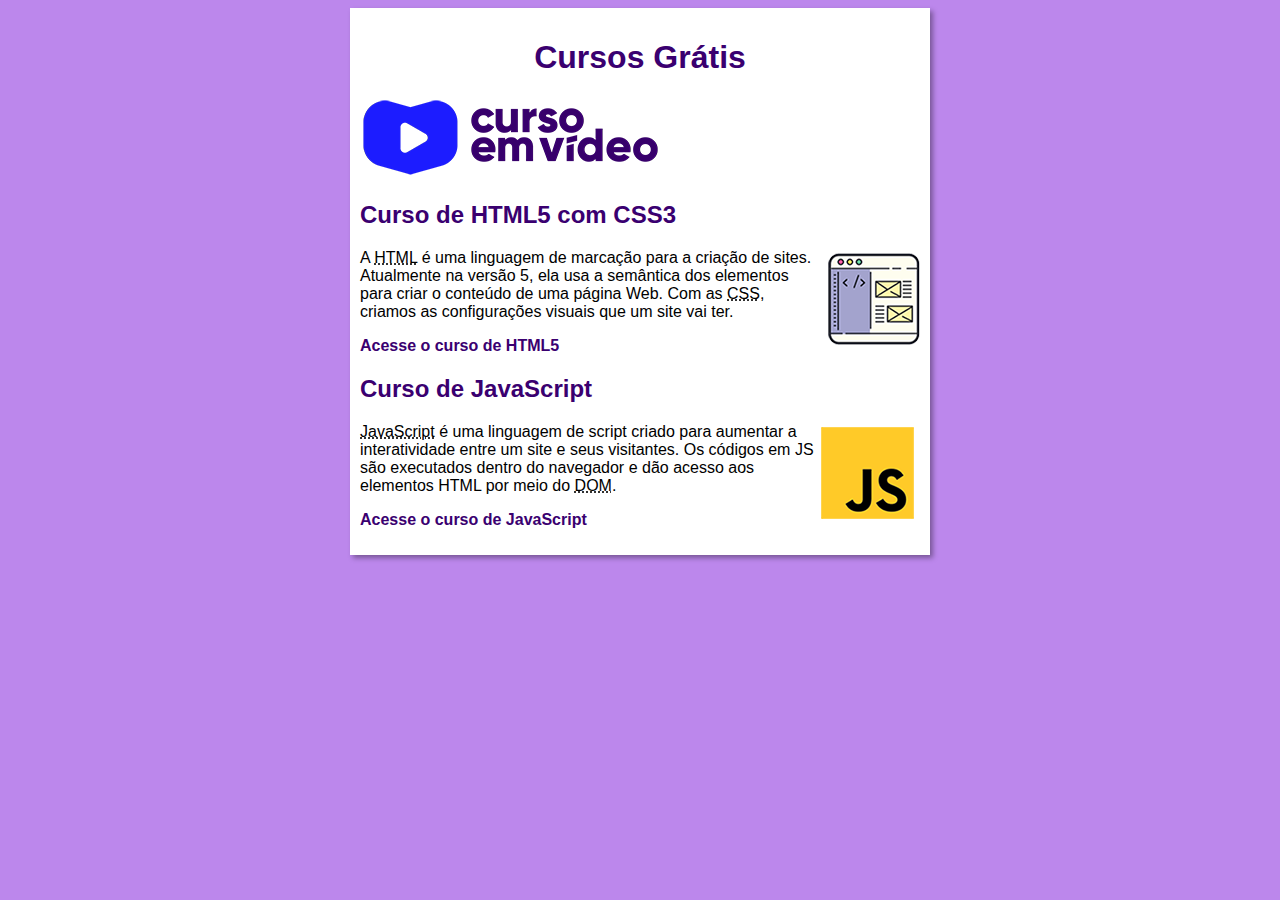
<file: index.html>
<!DOCTYPE html>
<html lang="pt-BR">
<head>
    <meta charset="UTF-8">
    <meta http-equiv="X-UA-Compatible" content="IE=edge">
    <meta name="viewport" content="width=device-width, initial-scale=1.0">
    <title>Site Cursos</title>
    <link rel="stylesheet" href="estilos/style.css">
</head>
<body>
    <main>
        <header>
            <h1 align="center">Cursos Grátis</h1>
            <img src="imagens/curso-em-video-cor.png" alt="Curso em Vpideo">
        </header>
        <article>
            <h2>Curso de HTML5 com CSS3</h2>
            <img class="lado" src="imagens/curso-html-css.png" alt="Curso HTML">
            <p>A <abbr title="HyperText Markup Language">HTML</abbr> é uma linguagem de marcação para a criação de sites. Atualmente na versão 5, ela usa a semântica dos elementos para criar o conteúdo de uma página Web. Com as <abbr title="Cascading Style Sheets">CSS</abbr>, criamos as configurações visuais que um site vai ter.</p>
            <p><a href="curso-html.html">Acesse o curso de HTML5</a></p>
        </article>
        <article>
            <h2>Curso de JavaScript</h2>
            <img class="lado" src="imagens/curso-javascript.png" alt="Curso JS">
            <p> <abbr title="JavaScript">JavaScript</abbr> é uma linguagem de script criado para aumentar a interatividade entre um site e seus visitantes. Os códigos em JS são executados dentro do navegador e dão acesso aos elementos HTML por meio do <abbr title="Document Object Model">DOM</abbr>.</p>
            <p><a href="curso-js.html">Acesse o curso de JavaScript</a></p>
        </article>
    </main>
</body>
</html>
</file>
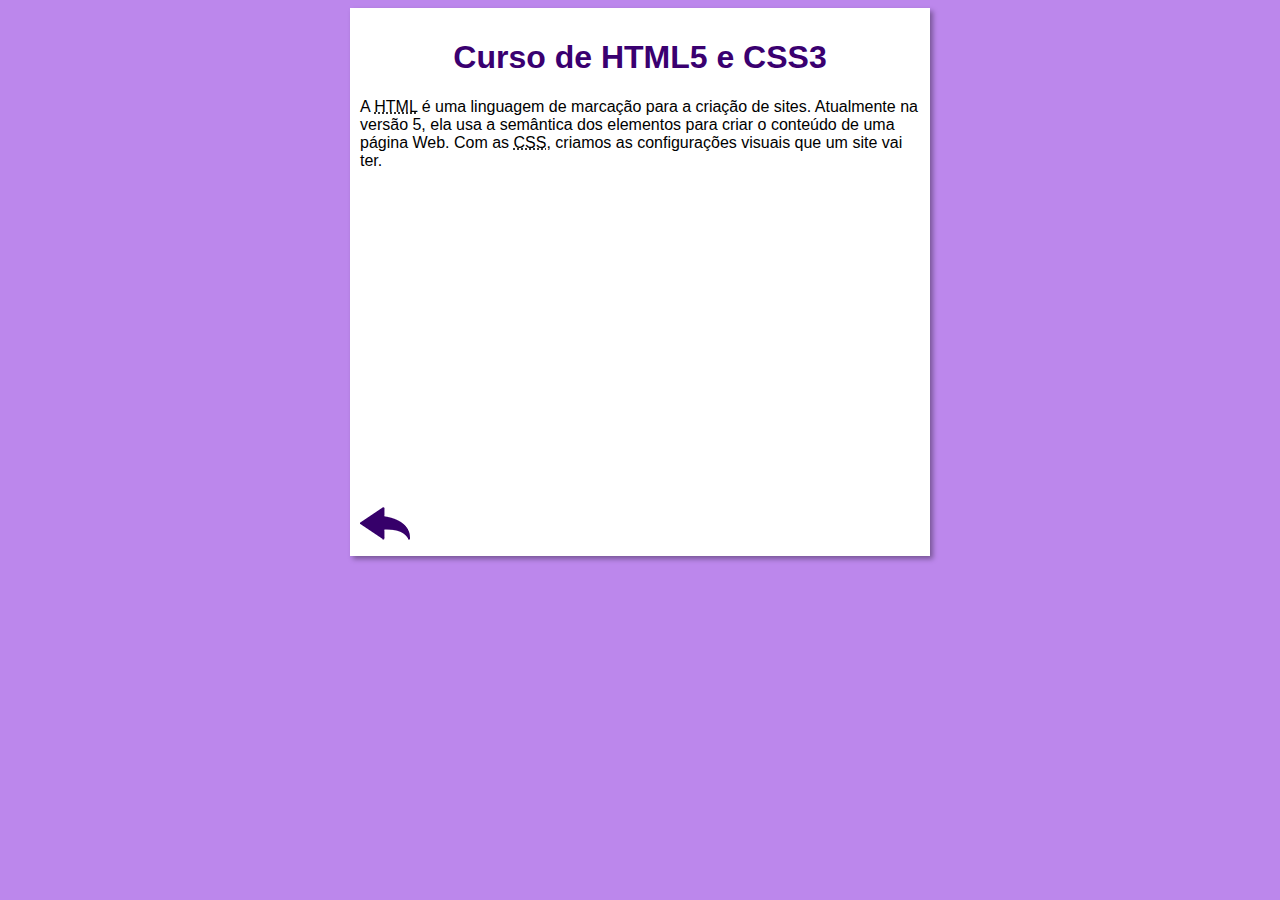
<file: curso-html.html>
<!DOCTYPE html>
<html lang="pt-br">
<head>
    <meta charset="UTF-8">
    <meta name="viewport" content="width=device-width, initial-scale=1.0">
    <title>Curso de HTML</title>
    <link rel="stylesheet" href="estilos/style.css">
</head>
<body>
    <main>
        <header>
            <h1 align="center">Curso de HTML5 e CSS3</h1>
        </header>
        <article>
            <p>A <abbr title="HyperText Markup Language">HTML</abbr> é uma linguagem de marcação para a criação de sites. Atualmente na versão 5, ela usa a semântica dos elementos para criar o conteúdo de uma página Web. Com as <abbr title="Cascading Style Sheets">CSS</abbr>, criamos as configurações visuais que um site vai ter.</p>

            <iframe width="560" height="315" src="https://www.youtube.com/embed/riSVzwlSnhw" title="YouTube video player" frameborder="0" allow="accelerometer; autoplay; clipboard-write; encrypted-media; gyroscope; picture-in-picture" allowfullscreen></iframe>

            <a href="index.html"><img src="imagens/btn-back.png" alt="Voltar"></a>
            
        </article>
    </main>
</body>
</html>
</file>
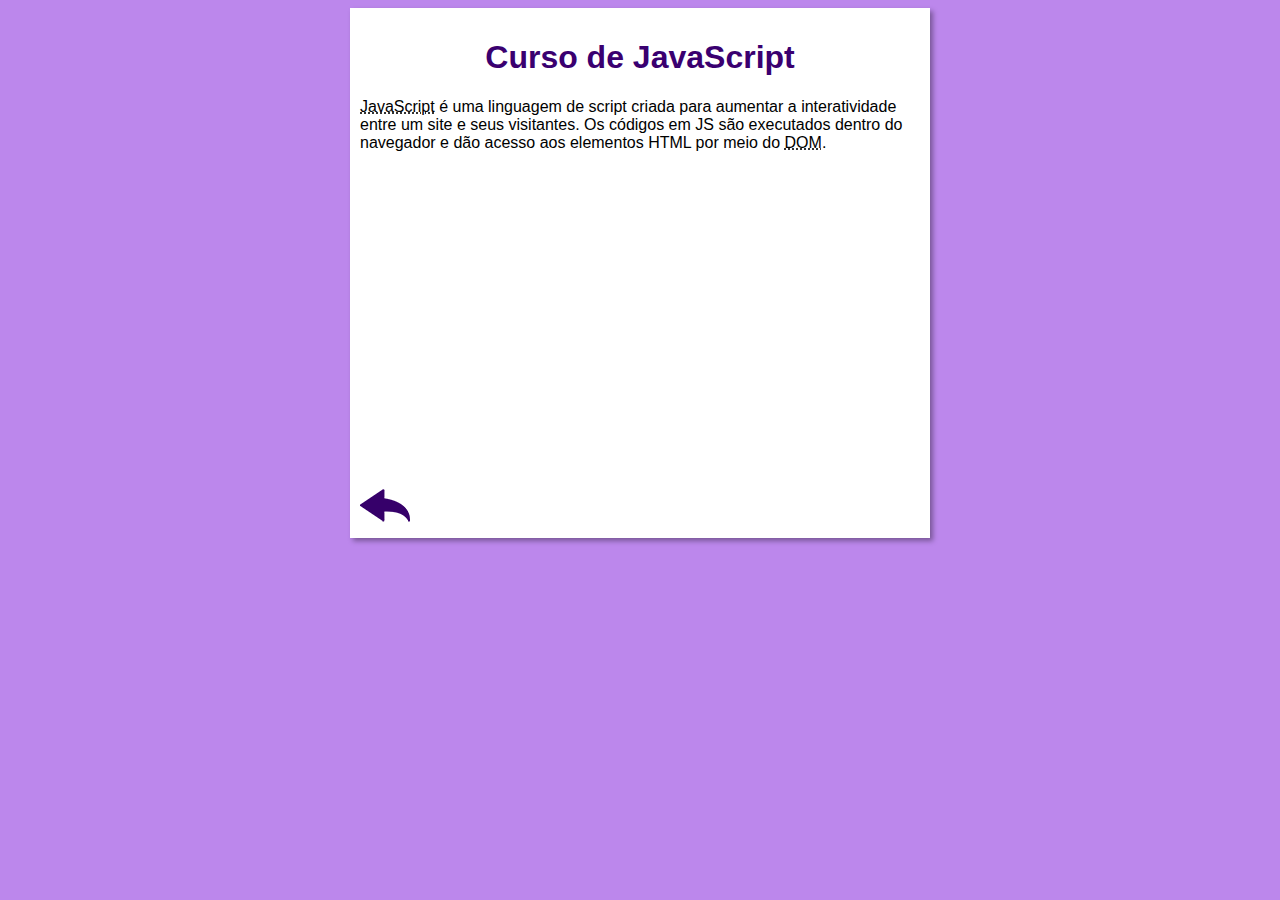
<file: curso-js.html>
<!DOCTYPE html>
<html lang="pt-br">
<head>
    <meta charset="UTF-8">
    <meta name="viewport" content="width=device-width, initial-scale=1.0">
    <title>Curso de JavaScript</title>
    <link rel="stylesheet" href="estilos/style.css">
</head>
<body>
    <main>
        <header>
            <h1 align="center">Curso de JavaScript</h1>
        </header>
        <article>
            <p><abbr title="JavaScript">JavaScript</abbr> é uma linguagem de script criada para aumentar a interatividade entre um site e seus visitantes. Os códigos em JS são executados dentro do navegador e dão acesso aos elementos HTML por meio do <abbr title="Document Object Model">DOM</abbr>.</p>

            <iframe width="560" height="315" src="https://www.youtube.com/embed/BXqUH86F-kA" frameborder="0" allow="accelerometer; autoplay; encrypted-media; gyroscope; picture-in-picture" allowfullscreen></iframe>

            <a href="index.html"><img src="imagens/btn-back.png" alt="Voltar"></a>
        </article>
    </main>
</body>
</html>
</file>
<file: estilos/style.css>
* {
    font-family: Arial, Helvetica, sans-serif;
    font-size: 16px;
}

body {
    background-color: rgb(188, 135, 236);

}

main {
    background-color: white;
    width: 560px;
    margin: auto;
    padding: 10px;
    box-shadow: 3px 3px 5px rgba(0, 0, 0, 0.356);
}

h1 {
    font-size: 2em;
    color: rgb(58, 0, 112);
}

h2 {
    font-size: 1.5em;
    color: rgb(58, 0, 112);
}

img.lado {
    float: right;
}

a {
    text-decoration: none;
    font-weight: bold;
    color: rgb(58, 0, 112);
}

a:hover {
    text-decoration: underline;
    color: rgb(26, 26, 255);
}
</file>
